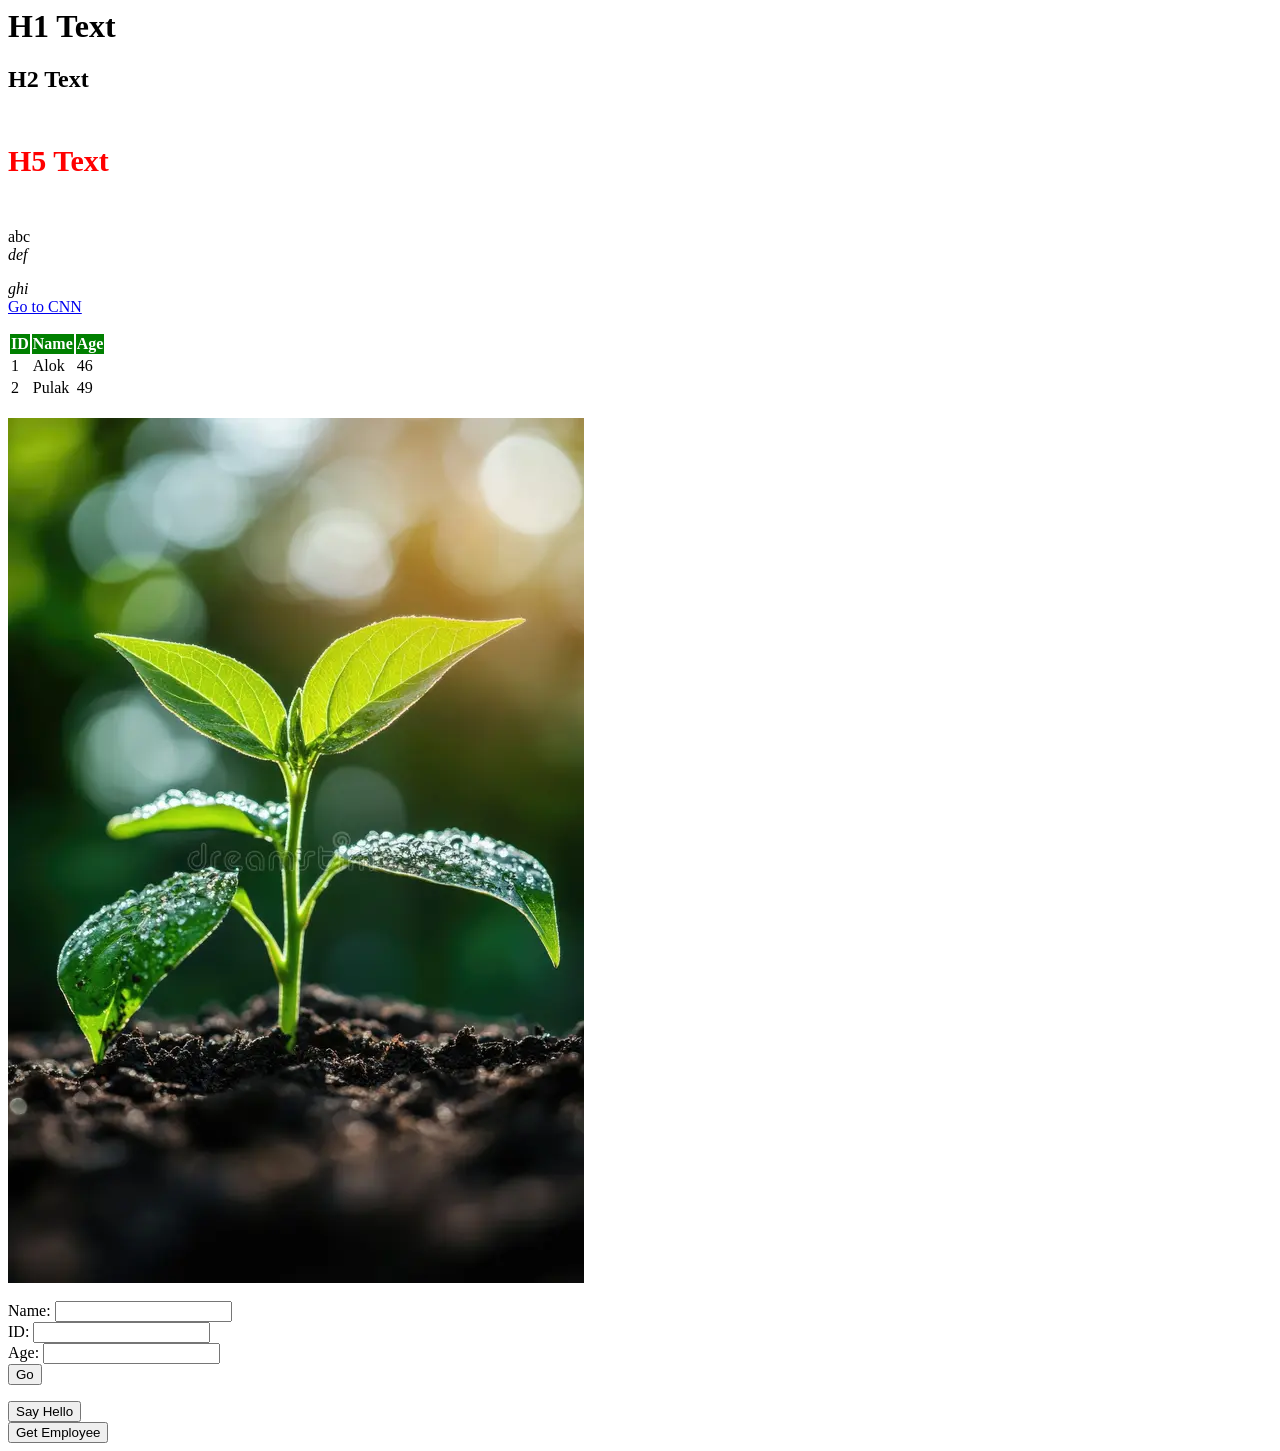
<file: src/main/webapp/uitraining.html>
<html>
  <head>
    <style></style>
    <link rel="stylesheet" type="text/css" href="style.css" />
    <!-- All of this page's JavaScript lives in app.js -->
    <script src="app.js"></script>
  </head>

  <body>
    <h1>H1 Text</h1>
    <h2>H2 Text</h2>
    <h5 style="color: red; font-size: 30">H5 Text</h5>

    abc <br />
    <i>def</i> <br />
    <p>
      <i>ghi</i> <br />
      <a href="http://www.cnn.com">Go to CNN </a>
    </p>

    <p></p>
    <table>
      <thead>
        <tr>
          <th style="color: white">ID</th>
          <th>Name</th>
          <th>Age</th>
        </tr>
      </thead>
      <tbody>
        <tr>
          <td>1</td>
          <td>Alok</td>
          <td>46</td>
        </tr>
        <tr>
          <td>2</td>
          <td>Pulak</td>
          <td>49</td>
        </tr>
      </tbody>
    </table>
    <br />
    <img src="small-plant.jpeg" alt="Small plant" /> <br />
    <br />

    <form>
      Name: <input type="text" id="name" name="name" /> <br />
      ID: <input type="text" name="id" /> <br />
      Age: <input type="text" id="age" name="age" /> <br />

      <button type="submit">Go</button>
    </form>
    <button onClick="sayHello()">Say Hello</button> <br />
    <button onClick="getEmployee()">Get Employee</button>
  </body>
</html>
</file>
<file: src/main/webapp/style.css>
th {
  color: white;
  background: green;
}

h5 {
  color: red;
}
</file>
